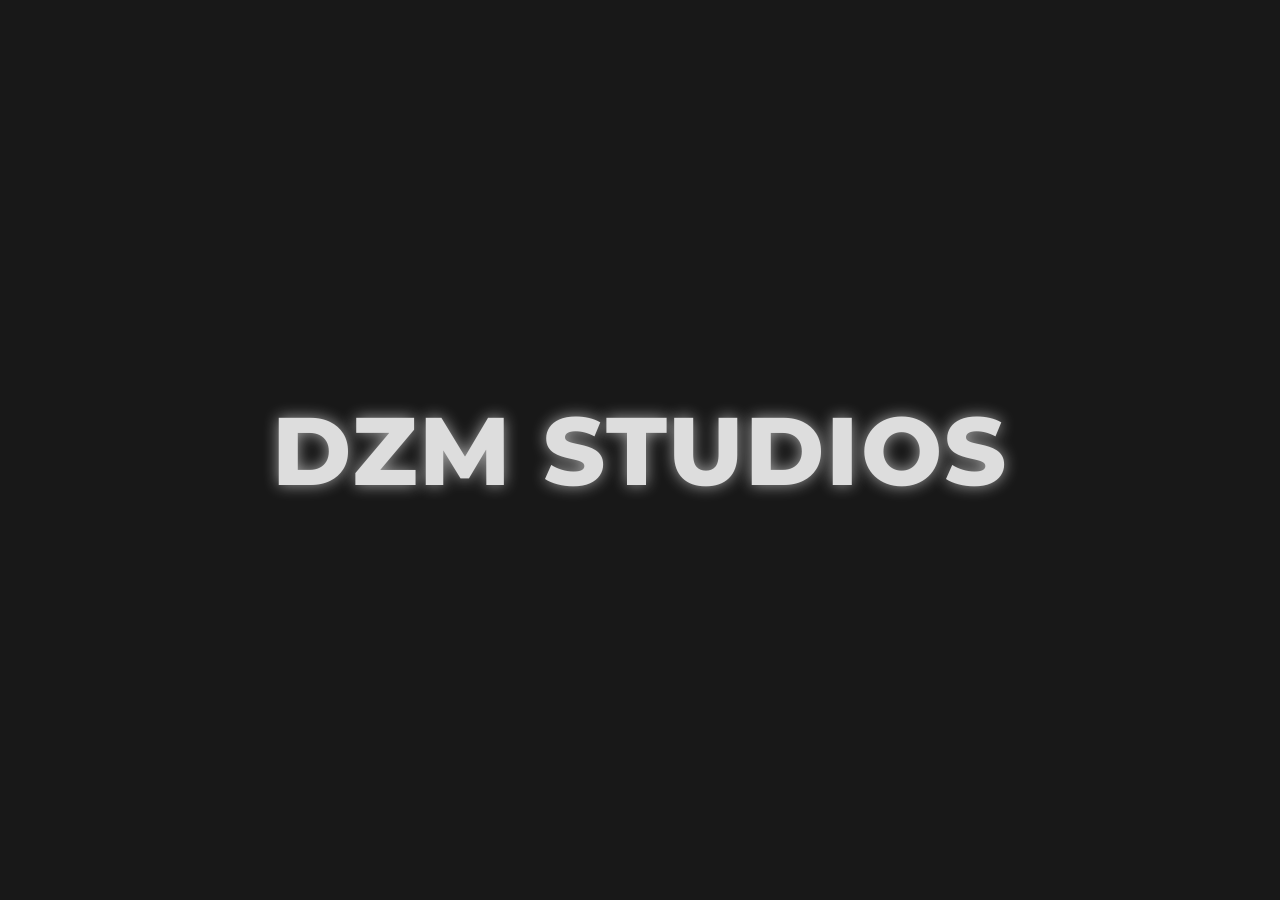
<file: index.html>
<!DOCTYPE html>
<html lang="es">
<head>
    <meta charset="UTF-8">
    <meta name="viewport" content="width=device-width, initial-scale=1.0">
    <title>DZM Studios - Intro</title>
    <link rel="stylesheet" href="style.css">
</head>
<body>

    <!-- Pantalla 1: Logo del Estudio -->
    <div id="splash-screen" class="screen visible">
        <h1 class="logo">DZM Studios</h1>
    </div>

    <!-- Pantalla 2: Tecnologías -->
    <div id="tech-screen" class="screen hidden">
        <p class="tech-text">Creado con</p>
        <div class="tech-container">
            <span class="tech-item html">HTML</span>
            <span class="tech-separator">|</span>
            <span class="tech-item css">CSS</span>
            <span class="tech-separator">|</span>
            <span class="tech-item js">JavaScript</span>
        </div>
    </div>

    <!-- El script que controla la secuencia -->
    <script src="intro.js"></script>

</body>
</html>
</file>
<file: style.css>
@import url('https://fonts.googleapis.com/css2?family=Montserrat:wght@800&display=swap');

body {
    margin: 0;
    font-family: 'Montserrat', sans-serif;
    background-color: #181818;
    color: #ffffff;
    overflow: hidden;
}

.screen {
    display: flex;
    flex-direction: column;
    justify-content: center;
    align-items: center;
    text-align: center;
    padding: 0 1rem;
    box-sizing: border-box;
    height: 100vh;
    width: 100%;
    position: absolute;
    top: 0; left: 0;
    transition: opacity 1.5s ease-in-out;
}

.hidden { opacity: 0; pointer-events: none; }
.visible { opacity: 1; }

/* --- PANTALLA 1: LOGO "DZM STUDIOS" --- */
.logo {
    font-size: 6rem;
    font-weight: 800;
    letter-spacing: 2px;
    text-transform: uppercase;
    color: #dddddd;
    animation: revealLogo 4s ease-out forwards;
}
@keyframes revealLogo {
    0% { opacity: 0; text-shadow: 0 0 20px rgba(0,0,0,0.8); transform: scale(1.05); }
    50% { opacity: 0.7; text-shadow: 0 0 5px rgba(255,255,255,0.4); }
    100% { opacity: 1; text-shadow: 0 0 15px rgba(255,255,255,0.6); transform: scale(1); }
}

/* --- PANTALLA 2: TECNOLOGÍAS --- */
#tech-screen { background-color: #1a1a1a; }
.tech-container { display: flex; flex-wrap: wrap; justify-content: center; font-size: 2.5rem; margin-top: 1rem; }
@keyframes fadeInSlow { from { opacity: 0; } to { opacity: 1; } }
.tech-text, .tech-item, .tech-separator { opacity: 0; animation: fadeInSlow 2s forwards; }
.tech-text { animation-delay: 0.5s; font-size: 1.5rem; color: #cccccc; text-shadow: 0 0 5px rgba(255,255,255,0.3); }
.html { animation-delay: 1.5s; color: #E44D26; text-shadow: 0 0 10px #E44D26; }
.css { animation-delay: 2.0s; color: #264DE4; text-shadow: 0 0 10px #264DE4; }
.js { animation-delay: 2.5s; color: #F0DB4F; text-shadow: 0 0 10px #F0DB4F; }
.tech-separator { animation-duration: 1.5s; animation-delay: 3.0s; margin: 0 1rem; color: #555; font-weight: normal; }


/* --- MEDIA QUERY PARA DISPOSITIVOS MÓVILES --- */
@media (max-width: 768px) {
    .logo {
        font-size: 3.5rem;
        letter-spacing: 1px;
    }
    .tech-text {
        font-size: 1.2rem;
    }
    .tech-container {
        font-size: 2rem;
    }
    .tech-separator {
        margin: 0 0.5rem;
    }
}
</file>
